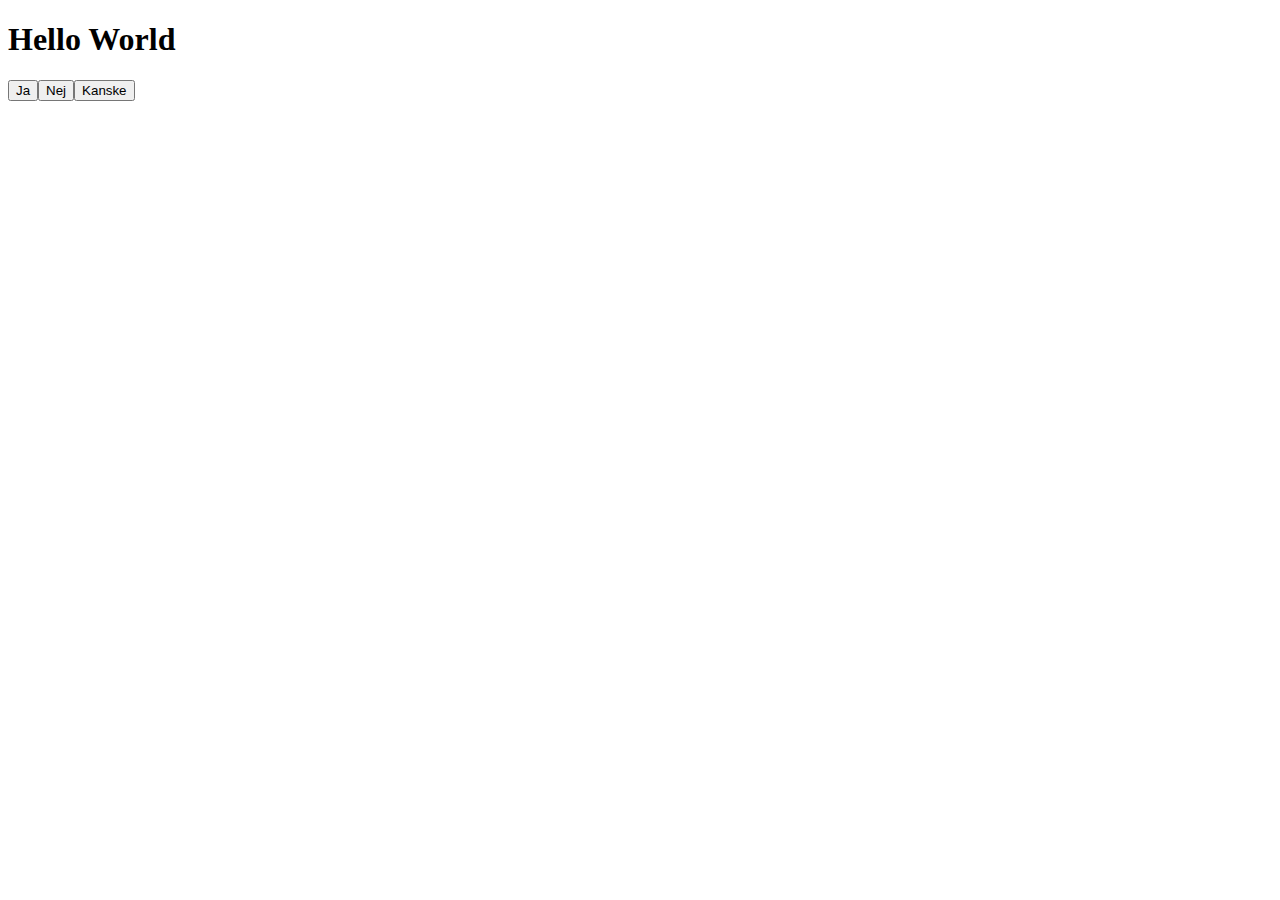
<file: lesson/index.html>
<!DOCTYPE html>
<html lang="en">
  <head>
    <meta charset="UTF-8" />
    <meta name="viewport" content="width=device-width, initial-scale=1.0" />
    <title>Document</title>
    <script type="module" src="main.js"></script>
  </head>
  <body>
    <h1>Hello World</h1>
    <div id="container"></div>
  </body>
</html>
</file>
